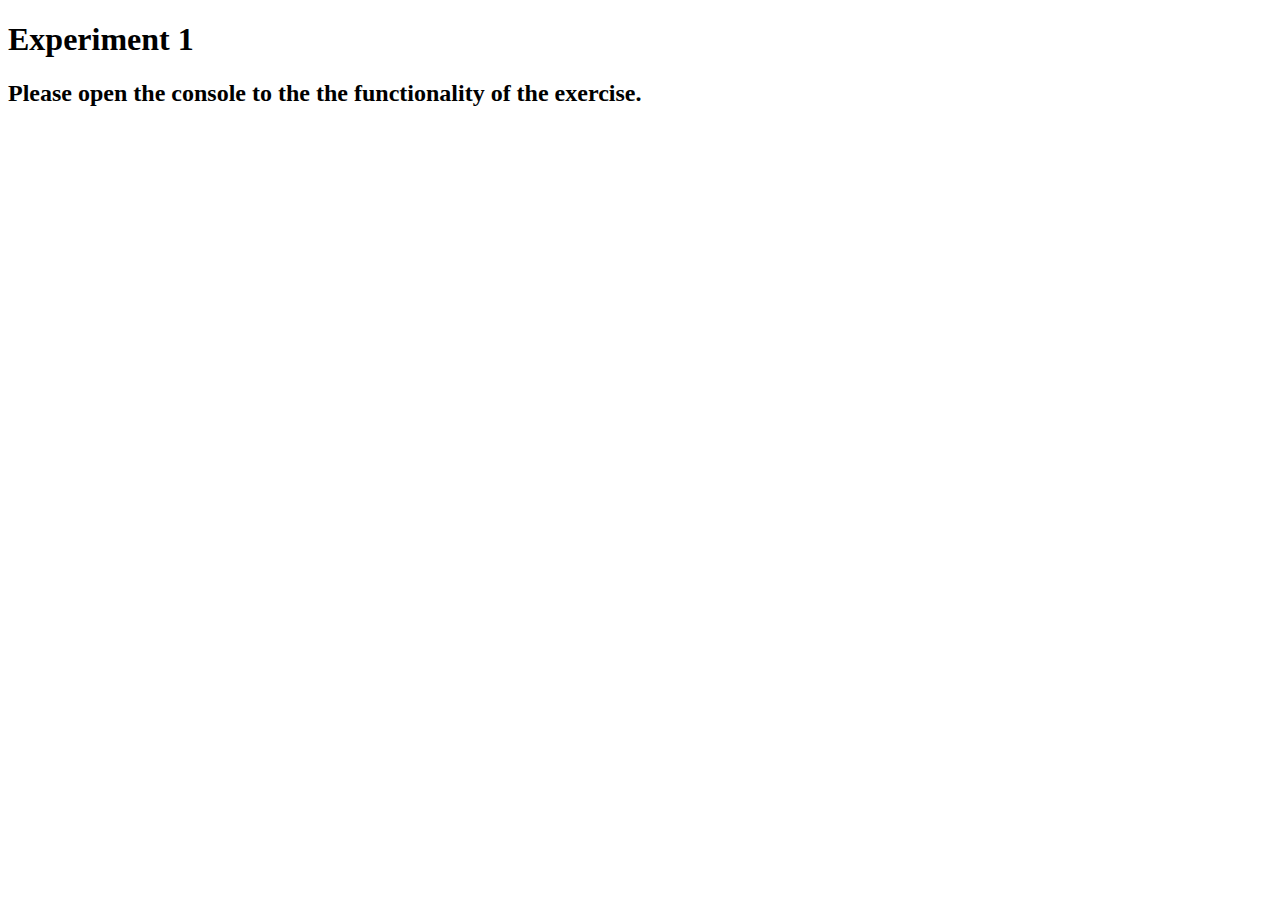
<file: exp/exp1.html>
<!DOCTYPE html>
<html lang="en">
<head>
    <meta charset="UTF-8">
    <meta name="viewport" content="width=device-width, initial-scale=1.0">
    <title>Experiment 1</title>
</head>
<body>
    <h1>Experiment 1</h1>
    <h2>Please open the console to the the functionality of the exercise.</h2>

    <script>

        var n = [1];

        //Sequence: first expand array
        //Loop: second expand array to 100 by counting to 100 by adding count and 1
        for(i=0; i<100; i++){
            n.push(i+1);
        }

        //Sequence: second check if members of array divisable by 3 or 5 and then for each one that is print Fizz or Buzz
        //Loop: Check each individual member of array.
        for(i=0; i<n.length; i++){

            //Selection: See if a member of an array is (1) divisable by 3 if it is print Fizz, (2) divisable by 5 if it is print Buzz, (3) if it is neither print the member of the array.
            if(n[i]%3 === 0){
                console.log("Fizz");
            } else if(n[i]%5 === 0){
                console.log("Buzz");
            } else{
                console.log(n[i]);
            }
        }
    </script>
</body>
</html>
</file>
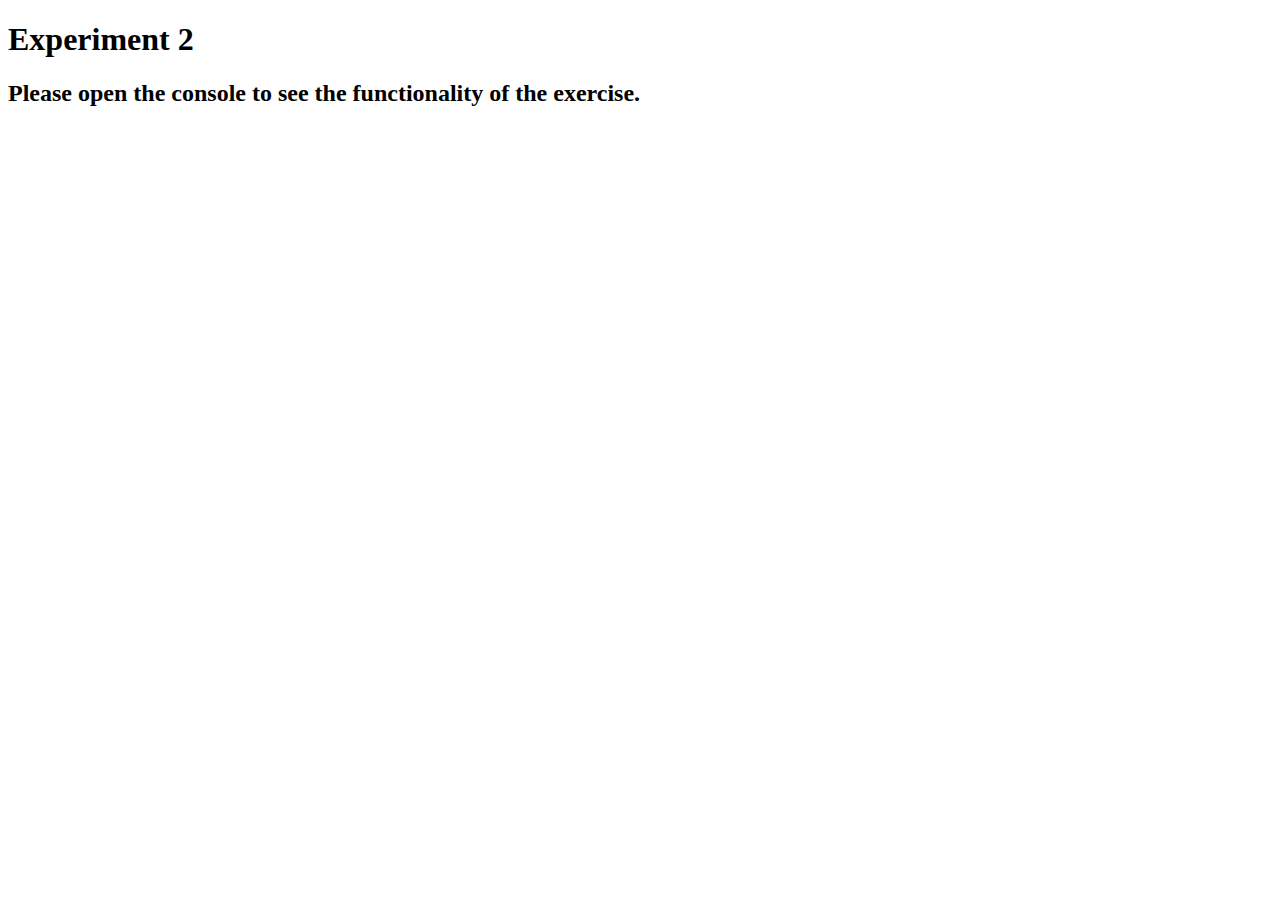
<file: exp/exp2.html>
<!DOCTYPE html>
<html lang="en">
<head>
    <meta charset="UTF-8">
    <meta name="viewport" content="width=device-width, initial-scale=1.0">
    <title>Experiment 2</title>
</head>
<body>
    <h1>Experiment 2</h1>
    <h2>Please open the console to see the functionality of the exercise.</h2>

    <div class="noselection"></div>
    <div class="numbers"></div>

    <script>
        //I want my script to prompt the user for a selected color and color relationship. The program will take the color and change the background to that color and then write a paragraph about the color relationship. It will change the color of the text to the selected color relationship. It also tells you what the specific colors displayed on screen are.

        var color = prompt("Please choose a primary or secondary color.","");
        var relationship = prompt("Please select Complementary or Analogous", "");

        color = color.toLowerCase();
        relationship = relationship.toLowerCase();

        function colorSelection(color){
            if (color === "blue"){
                document.querySelector("body").style.backgroundColor="blue";
            } else if (color === "red"){
                document.querySelector("body").style.backgroundColor="red";
            } else if (color === "yellow"){
                document.querySelector("body").style.backgroundColor="yellow";
            } else if (color === "purple"){
                document.querySelector("body").style.backgroundColor="purple";
            } else if (color === "orange"){
                document.querySelector("body").style.backgroundColor="orange";
            } else if (color === "green"){
                document.querySelector("body").style.backgroundColor="green";
            } else{
                var bodyElement = document.querySelector(".noselection");
                bodyElement.innerHTML="<p>You did not select a color!</p>";
            }
        }

        function colorRelationship(hue, colorValue, c){
            var c;

            //analogous
            if (hue == "blue" && colorValue == "analogous"){
                var bodyElement = document.querySelector(".noselection");
                bodyElement.innerHTML="<p>Analogous Colors include colors under the that are next to each other.</p>"
                document.querySelector("h1").style.color="purple";
                document.querySelector("h2").style.color="green";

                return c = [0,1,5];

            } else if (hue == "green" && colorValue == "analogous"){
                var bodyElement = document.querySelector(".noselection");
                bodyElement.innerHTML="<p>Analogous Colors include colors under the that are next to each other.</p>"
                document.querySelector("h1").style.color="blue";
                document.querySelector("h2").style.color="yellow";

                return c = [0,1,2];

            } else if (hue == "yellow" && colorValue == "analogous"){
                var bodyElement = document.querySelector(".noselection");
                bodyElement.innerHTML="<p>Analogous Colors include colors under the that are next to each other.</p>"
                document.querySelector("h1").style.color="green";
                document.querySelector("h2").style.color="orange";

                return c = [1,2,3];

            } else if (hue == "orange" && colorValue == "analogous"){
                var bodyElement = document.querySelector(".noselection");
                bodyElement.innerHTML="<p>Analogous Colors include colors under the that are next to each other.</p>"
                document.querySelector("h1").style.color="yellow";
                document.querySelector("h2").style.color="red";

                return c = [2,3,4];

            } else if (hue == "red" && colorValue == "analogous"){
                var bodyElement = document.querySelector(".noselection");
                bodyElement.innerHTML="<p>Analogous Colors include colors under the that are next to each other.</p>"
                document.querySelector("h1").style.color="orange";
                document.querySelector("h2").style.color="purple";

                return c = [3,4,5];

            } else if (hue == "purple" && colorValue == "analogous"){
                var bodyElement = document.querySelector(".noselection");
                bodyElement.innerHTML="<p>Analogous Colors include colors under the that are next to each other.</p>"
                document.querySelector("h1").style.color="red";
                document.querySelector("h2").style.color="blue";

                return c = [0,4,5];

            } 

            //complementary
            else if (hue == "blue" && colorValue == "complementary"){
                var bodyElement = document.querySelector(".noselection");
                bodyElement.innerHTML="<p>Complementary Colors include colors on opposite sides of the color wheel.</p>"
                document.querySelector("h1").style.color="orange";
                document.querySelector("h2").style.color="orange";

                return c = [0,3];

            } else if (hue == "green" && colorValue == "complementary"){
                var bodyElement = document.querySelector(".noselection");
                bodyElement.innerHTML="<p>Complementary Colors include colors on opposite sides of the color wheel.</p>"
                document.querySelector("h1").style.color="red";
                document.querySelector("h2").style.color="red";

                return c = [1,4];

            } else if (hue == "yellow" && colorValue == "complementary"){
                var bodyElement = document.querySelector(".noselection");
                bodyElement.innerHTML="<p>Complementary Colors include colors on opposite sides of the color wheel.</p>"
                document.querySelector("h1").style.color="purple";
                document.querySelector("h2").style.color="purple";

                return c = [2,5];

            } else if (hue == "orange" && colorValue == "complementary"){
                var bodyElement = document.querySelector(".noselection");
                bodyElement.innerHTML="<p>Complementary Colors include colors on opposite sides of the color wheel.</p>"
                document.querySelector("h1").style.color="blue";
                document.querySelector("h2").style.color="blue";

                return c = [0,3];

            } else if (hue == "red" && colorValue == "complementary"){
                var bodyElement = document.querySelector(".noselection");
                bodyElement.innerHTML="<p>Complementary Colors include colors on opposite sides of the color wheel.</p>"
                document.querySelector("h1").style.color="green";
                document.querySelector("h2").style.color="green";

                return c = [1,4];

            } else if (hue == "purple" && colorValue == "complementary"){
                var bodyElement = document.querySelector(".noselection");
                bodyElement.innerHTML="<p>Complementary Colors include colors on opposite sides of the color wheel.</p>"
                document.querySelector("h1").style.color="yellow";
                document.querySelector("h2").style.color="yellow";

                return c = [2,5];

            } else{
                console.log("something went wrong or user did not input value");
            }
        }

        function randomNumbers(){
            colorRelationship(color, relationship);
            var n = colorRelationship(color, relationship);
            console.log(n);

            var numbers = ["blue", "green", "yellow", "orange", "red", "purple"];

            if(n.length==3){
                var bodyElement = document.querySelector(".numbers");
                bodyElement.innerHTML=`<p>The color relationship on the color wheel is between these colors: ${numbers[n[0]]}, ${numbers[n[1]]}, and ${numbers[n[2]]}</p>`;
            } else{
                var bodyElement = document.querySelector(".numbers");
                bodyElement.innerHTML=`<p>The color relationship on the color wheel is between these colors: ${numbers[n[0]]} and ${numbers[n[1]]}</p>`
            }
        }

        colorSelection(color);
        randomNumbers();
    </script>
</body>
</html>
</file>
